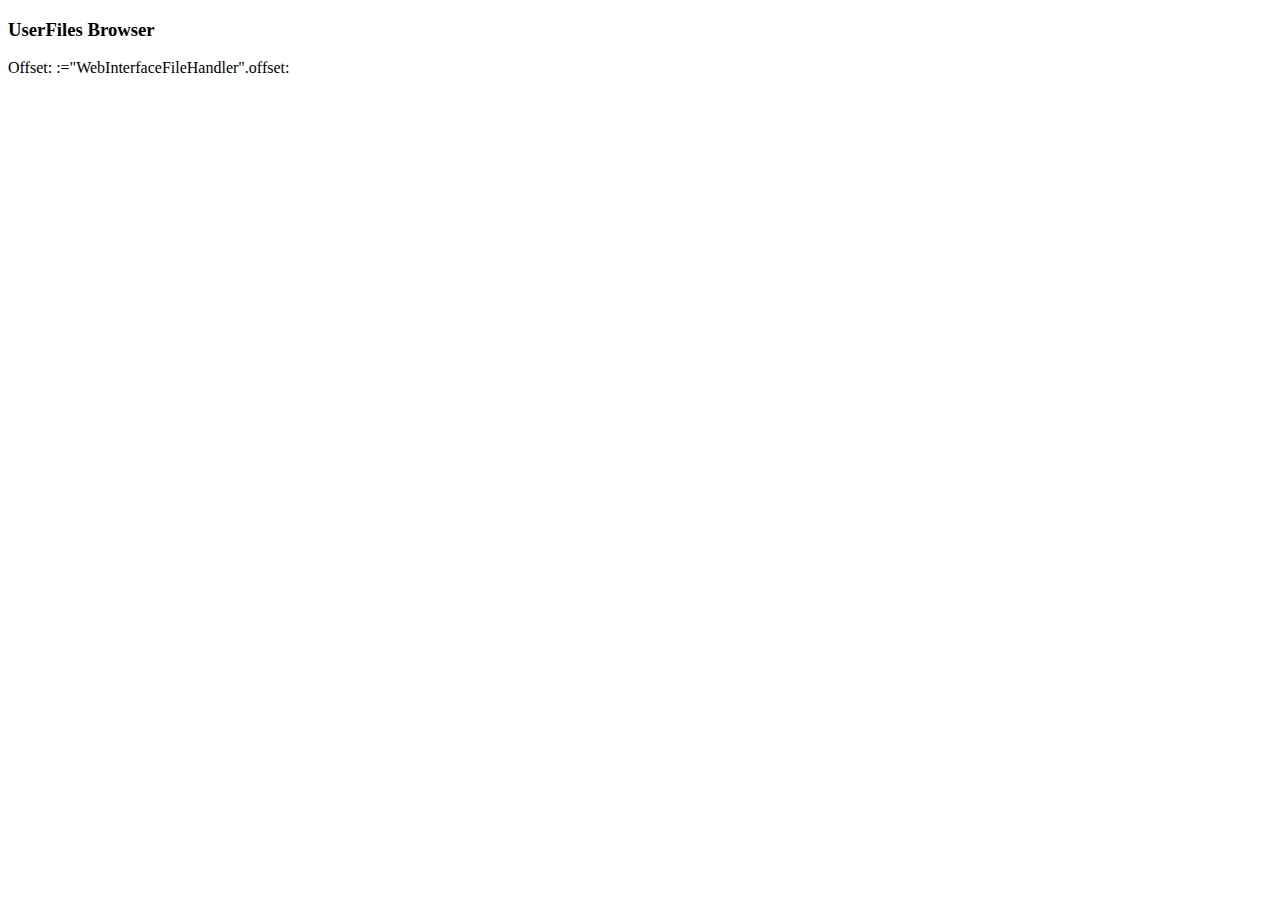
<file: source/ProgramManager.html>
<!DOCTYPE html PUBLIC "-//W3C//DTD HTML 4.01//EN"
    "http://www.w3.org/TR/html4/strict.dtd">

<html>
    <!-- AWP_In_Variable Name='"WebInterfaceFileHandler"' -->
    <!-- AWP_Start_Array Name='"WebInterfaceFileHandler".new' --> <!-- AWP_End_Array -->
    <!-- AWP_Start_Array Name='"WebInterfaceFileHandler".running' --> <!-- AWP_End_Array -->

    <head>
        <title>UserFiles Browser</title>
        <script type="text/javascript" src="jsLib/jquery1.11.2.min.js"></script>
    </head>
    
    <body onload="GetFileNames()">

        <h3>UserFiles Browser</h3>
        <p>Offset: :="WebInterfaceFileHandler".offset:</p>


        <script type="text/javascript">
            function GetFileNames() {
                var ip = location.hostname;
                jQuery.get('http://' + ip + '/UserFiles', {'Action': 'LIST'}, function (data) {
                    GetUserFileList(data);
                });
            }

            function GetUserFileList(data) {
                /******************************************************************************************************************
                 * 2021-01-30 FF @ Afry: Added functionality to separate files with filname starting with 'RUNNING_' from the rest
                 ******************************************************************************************************************/
                var index = 1;
                var offset = :="WebInterfaceFileHandler".offset:;
                var endIndex = offset + :="WebInterfaceFileHandler".numberOfFilesToRead:;
                var form = document.createElement("form");
                form.action = "";
                form.method = "post";
                form.target = "";
                var input = [];
                var i;
                var res = data.split(/\r\n/);
                var resLength = res.length;
                var elements = 0;
                var success = 1;
                var numOfRunningFiles = 0;  //2021-01-30 FF @ Afry Added
                var numOfNewFiles = 0;      //2021-01-30 FF @ Afry Added
                
                for (i=0; i < resLength; i++) {
                    if (res[i] !== "") {
                        elements ++;
                    }
                }
                
                for (i = offset; i < endIndex; i++) {
                    if (i > resLength) {
                        break;
                    }
                    if (res[i] === "") {
                        resLength = i;
                        break;
                    }

                    var datas = res[i].split("|");
                    var name = decodeURIComponent(datas[0]);
                    if (datas.length === 3) {
                        //alert(name + ' - ' + name.substring(0,7));
                        input[index] = "input_" + index;
                        input[index] = document.createElement("input");
                        input[index].type = "hidden";

                        //Separate 'RUNNING_' files from new files. //2021-01-30 FF @ Afry Added
                        if (name.substring(0,8) === "RUNNING_") {
                            numOfRunningFiles++;
                            input[index].name = '"WebInterfaceFileHandler".running[' + numOfRunningFiles + ']';
                        }
                        else {
                            numOfNewFiles++;
                            input[index].name = '"WebInterfaceFileHandler".new[' + numOfNewFiles + ']';
                        }

                        input[index].value = name;
                        form.appendChild(input[index]);
                        index++;
                    }
                };
                
                // Set total number of files on card
                input[index] = "input_" + index;
                input[index] = document.createElement("input");
                input[index].type = "hidden";
                input[index].name = '"WebInterfaceFileHandler".numberOfFilesOnCard'; 
                input[index].value = elements;
                form.appendChild(input[index]);
                index ++;
                
                // Set total number of running files on card
                //2021-01-30 FF @ Afry Added
                input[index] = "input_" + index;
                input[index] = document.createElement("input");
                input[index].type = "hidden";
                input[index].name = '"WebInterfaceFileHandler".numberOfRunningFilesOnCard'; 
                input[index].value = numOfRunningFiles;
                form.appendChild(input[index]);
                index ++;

                // Set total number of new files on card
                //2021-01-30 FF @ Afry Added
                input[index] = "input_" + index;
                input[index] = document.createElement("input");
                input[index].type = "hidden";
                input[index].name = '"WebInterfaceFileHandler".numberOfNewFilesOnCard'; 
                input[index].value = numOfNewFiles;
                form.appendChild(input[index]);
                index ++;
                
                // Set success tag
                input[index] = "input_" + index;
                input[index] = document.createElement("input");
                input[index].type = "hidden";
                input[index].name = '"WebInterfaceFileHandler".success'; 
                input[index].value = success;
                form.appendChild(input[index]);

                document.body.appendChild(form);
                //form.submit();

                $.ajax({
                    type: "POST",
                    data: $('form').serialize(), // serializes the form's elements.
                    success: function (data)
                    {
                        console.log(data); // show response from the php script.
                    }
                });

                return false; // avoid to execute the actual submit of the form.

            }
        </script>

    </body>
</html>
</file>
